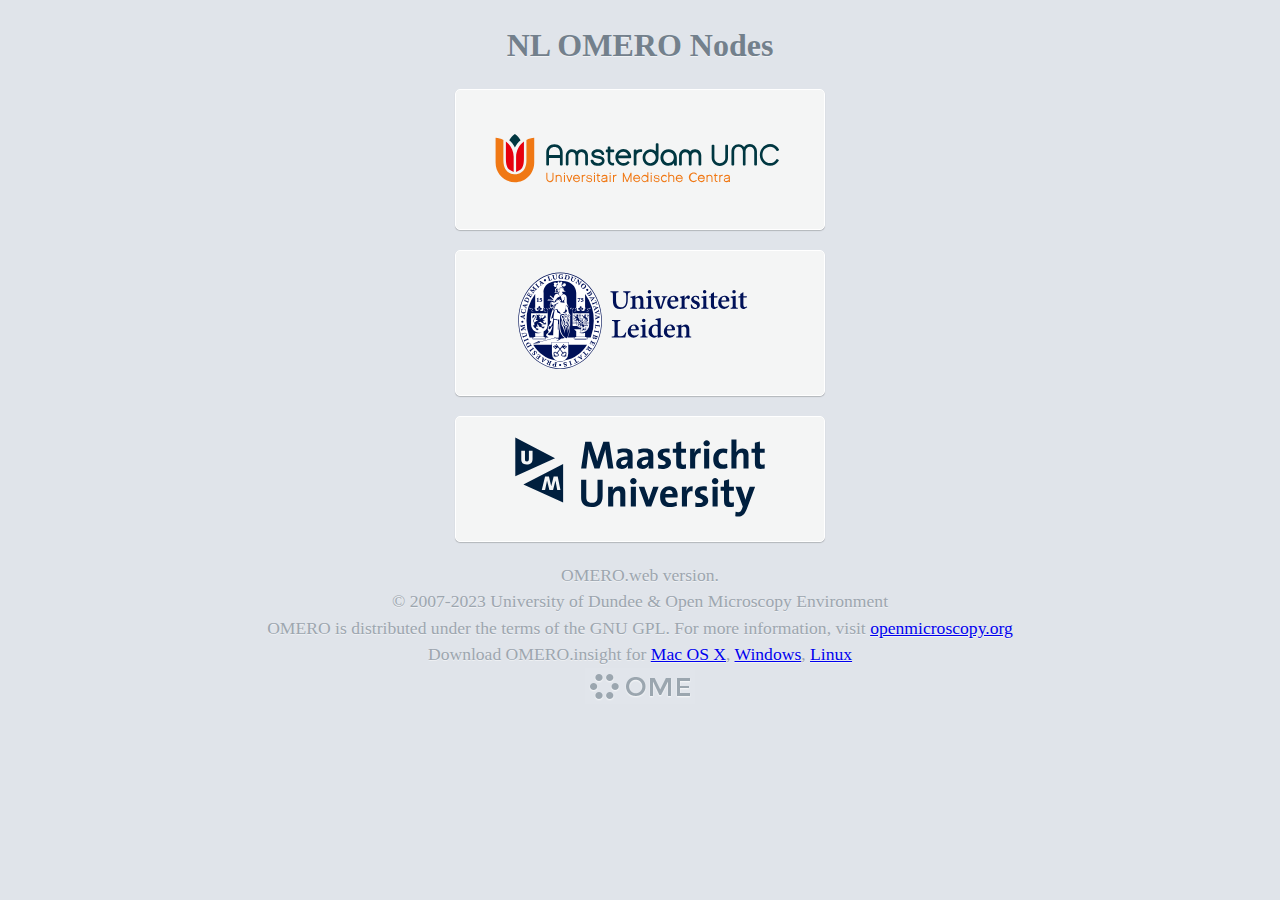
<file: index.html>
<!DOCTYPE html>
<html xmlns="http://www.w3.org/1999/xhtml">

<!--
  Copyright (C) 2011-2014 University of Dundee & Open Microscopy Environment.
  All rights reserved.

  This program is free software: you can redistribute it and/or modify
  it under the terms of the GNU Affero General Public License as
  published by the Free Software Foundation, either version 3 of the
  License, or (at your option) any later version.

  This program is distributed in the hope that it will be useful,
  but WITHOUT ANY WARRANTY; without even the implied warranty of
  MERCHANTABILITY or FITNESS FOR A PARTICULAR PURPOSE.  See the
  GNU Affero General Public License for more details.

  You should have received a copy of the GNU Affero General Public License
  along with this program.  If not, see <http://www.gnu.org/licenses/>.
-->

<head>
    <meta http-equiv="X-UA-Compatible" content="IE=Edge" />
    <meta name="referrer" content="origin-when-crossorigin">

    <!-- CSS links -->
    <link rel="stylesheet" href="static/css/style.css" type="text/css" />

    <title>Nodes NL</title> <!-- Set the title here -->

    <!-- Favicon link -->
    <link rel="icon" href="static/images/favicon.ico" type="image/x-icon" />
    <link rel="shortcut icon" href="static/images/favicon.ico" type="image/x-icon" />
</head>
<body>

<div style="margin: auto">

    <h1>NL OMERO Nodes</h1> <!-- Add this line for the title -->

    <div id="login" onclick="window.location.href='https://omero.amc.nl/webclient/login/?url=%2Fwebclient%2F';">
        <div class="standard_form inlined">
            <img src="static/images/amsterdam-umc-logo.svg" alt="Amsterdam UMC Logo">
        </div>
    </div>

    <div id="login" onclick="window.location.href='https://www.universiteitleiden.nl/en/science/cell-observatory';">
        <div class="standard_form inlined">
            <img src="static/images/UL - Algemeen - RGB-Kleur.svg" alt="UL Algemeen Logo">
        </div>
    </div>

    <div id="login" onclick="window.location.href='https://omero.datahubmaastricht.nl/webclient/login/?url=%2Fwebclient%2F';">
        <div class="standard_form inlined">
            <img src="static/images/Maastricht_University_logo.svg" alt="Maastricht University Logo">
        </div>
    </div>

    <div id="login-footer">
        <p>
            OMERO.web version.<br/>
            &copy; 2007-2023 University of Dundee &amp; Open Microscopy Environment<br/>
            OMERO is distributed under the terms of the GNU GPL.
            For more information, visit <a href="https://www.openmicroscopy.org">openmicroscopy.org</a><br/>

            Download OMERO.insight for
            <a href="https://www.openmicroscopy.org/omero/downloads/" id="download-insight-mac">Mac OS X</a>,
            <a href="https://www.openmicroscopy.org/omero/downloads/" id="download-insight-win">Windows</a>,
            <a href="https://www.openmicroscopy.org/omero/downloads/" id="download-insight-linux">Linux</a><br>

            <img src="static/images/OME_logo_grey_110.png"/>
        </p>
    </div>

</div>

</body>
</html>
</file>
<file: static/css/style.css>
body {
    background: #e0e4ea;
    height: 100%;
}

#login {
    width: 370px;
    margin: 20px auto; /* Add margin to create space between divs */
    color: #333;
}

#login .standard_form {
    border: solid 1px #a4a4a5;
    background: #f4f4f5;
    padding: 20px 30px;
    -webkit-border-radius: 5px;
    -moz-border-radius: 5px;
    border-radius: 5px;
    background: hsl(215, 4%, 96%);
    -webkit-box-shadow: 0 1px 1px rgba(0, 0, 0, .2);
    -moz-box-shadow: 0 1px 1px rgba(0, 0, 0, .2);
    box-shadow: 0 1px 1px rgba(0, 0, 0, .2);
    border-top: solid 1px white;
    border-right: solid 1px white;
    border-left: solid 1px white;
    border-bottom: solid 1px white;
    overflow: hidden;
}

h1 {
    text-align: center;
    font-size: 2em; /* Larger font size */
    margin-bottom: 20px;
    color: hsl(210, 10%, 50%); /* Darker color */
    text-shadow: 0 1px 0 rgba(255, 255, 255, .5);
    line-height: 1.5em;
}

#login-footer {
    clear: both;
    font-size: 1.1em;
    text-align: center;
    margin-top: 10px;
    line-height: 1.5em;
    color: hsl(210, 10%, 65%);
    text-shadow: 0 1px 0 rgba(255, 255, 255, .5);
}
</file>
